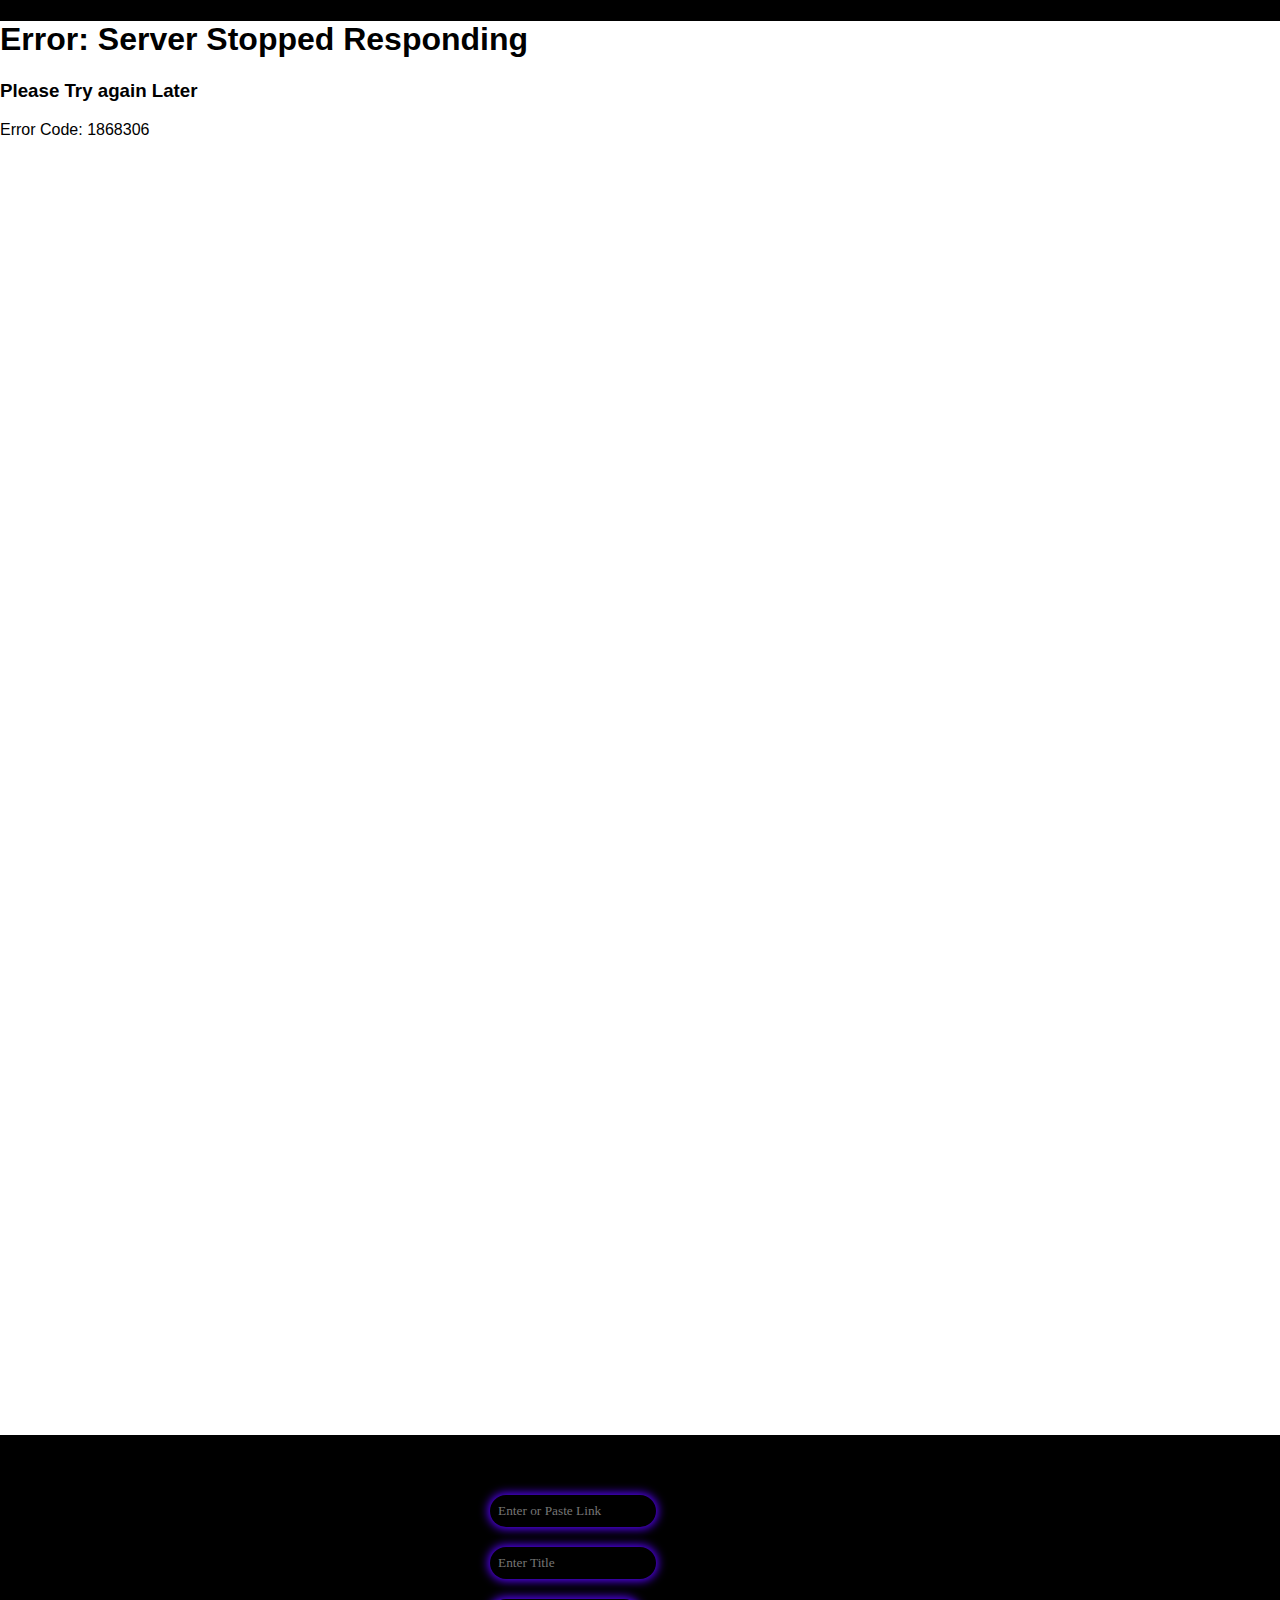
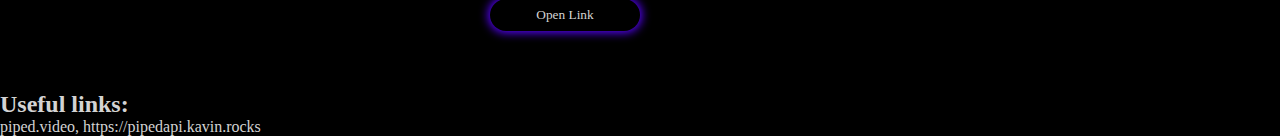
<file: School-Stuff/Blanker.html>
<!DOCTYPE html>
<html>

<head>
  <title>Google Classroom</title>
  <style>
    body {
      background-color: black;
      margin: 0px;
      padding: 0px;
    }

    form {
      margin: auto;
      width: 25%;
      padding: 50px;
    }

    .faketext {
      margin: 0px;
      padding-bottom: 100%;
      background-color: white;
      font-family: arial;
    }

    input {
      background-color: black;
      color: lightgray;
      font-family: "Brush Script MT", "Lucida Handwriting", cursive;
      border: 0px;
      padding: 8px;
      border-radius: 18px;
      box-shadow: 0px 0px 10px 2px #5603fc;
      transition: .35s ease-in-out
        /*, width .35s ease-in-out*/
      ;
      width: 150px;
      margin: 10px;
    }

    h2 {
      background-color: black;
      color: lightgray;
      font-family: "Brush Script MT", "Lucida Handwriting", cursive;
      margin: 0px;
      padding: 0px;
    }

    p.usefulllinks {
      background-color: black;
      color: lightgray;
      font-family: "Brush Script MT", "Lucida Handwriting", cursive;
      margin: 0px;
      padding: 0px;
    }

    input:focus {
      padding: 10px;
      border-radius: 24px;
      box-shadow: 0px 0px 10px 2px #5705ff;
      width: 200px;
    }

    /* img{width:100%;margin:0px;padding:0px;}
  </style>
</head>

<body>
  <script>
    /*    var googleVisible = true;
        document.addEventListener("keydown", e => {
          if (e.ctrlKey && e.key === "h") {
            e.preventDefault();
            if (googleVisible == false) {
              document.body.style.backgroundColor= "white";
              document.getElementById("google").style.display = "inline";
              document.getElementById("form").style.display = "none";
              googleVisible = true;
            } else {
              document.body.style.BackgroundColor="black";             document.getElementById("google").style.display = "none";
              document.getElementById("form").style.display = "inline";
              googleVisible = false;
            }
          }
        }); */
    function openLink() {
      var url = document.getElementById("link").value;
      if (!url.toLowerCase().includes("https://")) {
        url = "https://" + url;
      }
      var win = window.open();
      win.document.title = document.getElementById("title").value;
      win.document.body.style.margin = "0";
      win.document.body.style.height = "100vh";
      //      win.document.write("<script>function changeTitle(){window.top.document.title = window.top.document.getElementById('title').value;}<\/script><form><input type='text' placeholder='Change Title' id='title' required><input type='submit' onclick='changeTitle()'></form>");
      var iframe = win.document.createElement("iframe");
      iframe.style.border = "none";
      iframe.style.width = "100%";
      iframe.style.height = "100%";
      iframe.style.margin = "0";
      iframe.src = url;
      win.document.body.appendChild(iframe);
    }
  </script>
  <div class="faketext">
    <h1>Error: Server Stopped Responding</h1>
    <h3>Please Try again Later</h3>
    <p>Error Code: 1868306</p>
  </div>
  <div id="form">
    <form autocomplete="off">
      <input type="text" placeholder="Enter or Paste Link" id='link' required>
      <br>
      <input type="text" placeholder="Enter Title" id="title">
      <br>
      <input type="submit" onclick="openLink();" value="Open Link"></button>
    </form>
    <h2>Useful links:</h2>
    <p class="usefulllinks">piped.video, 	https://pipedapi.kavin.rocks</p>
  </div>

</html>
</file>
